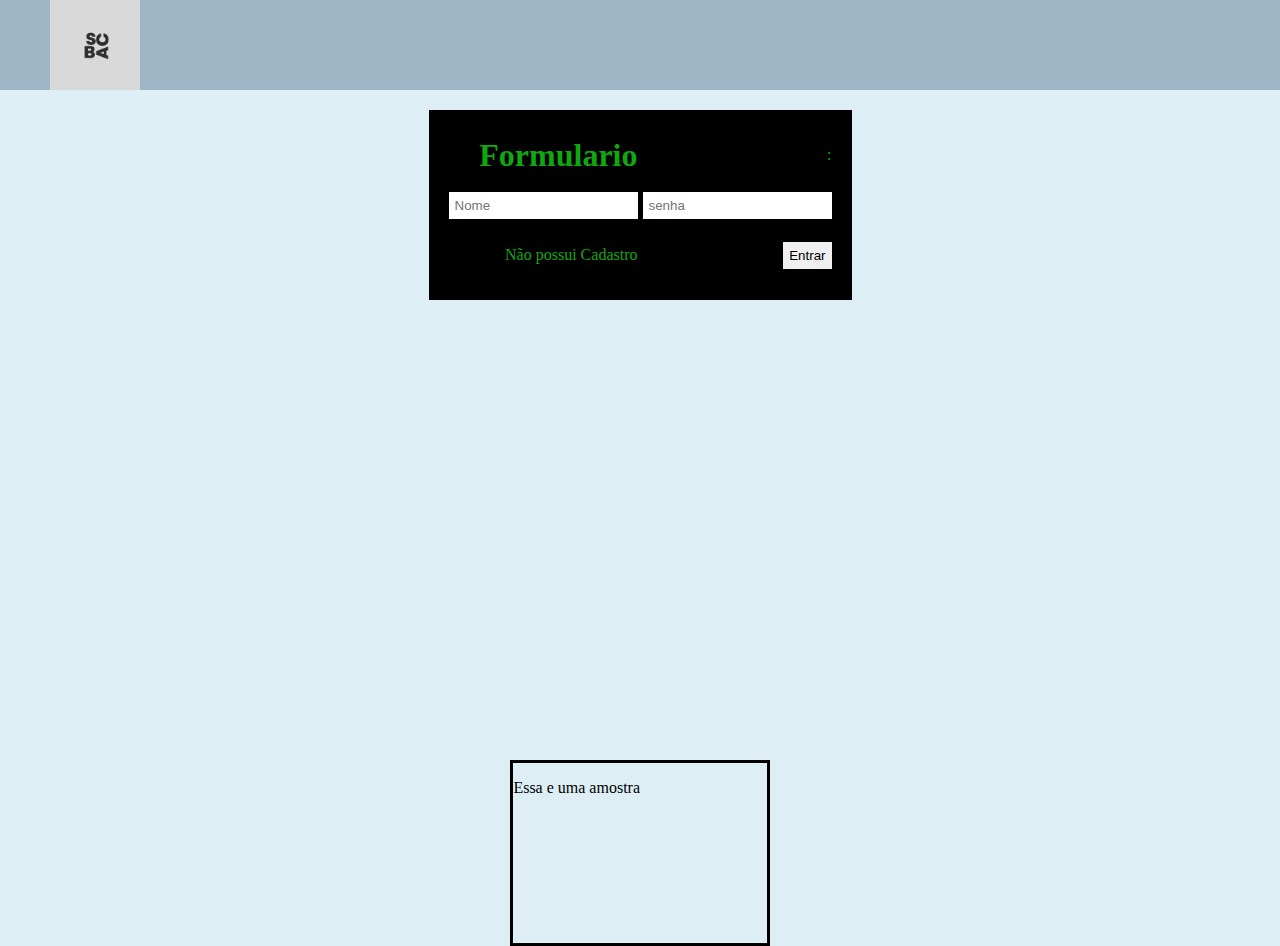
<file: index.html>
<!DOCTYPE html>
<html lang="pt-br">
<head>
    <meta charset="UTF-8">
    <meta name="viewport" content="width=device-width, initial-scale=1.0">
    <script src="https://cdnjs.cloudflare.com/ajax/libs/jquery/3.7.1/jquery.min.js" integrity="sha512-v2CJ7UaYy4JwqLDIrZUI/4hqeoQieOmAZNXBeQyjo21dadnwR+8ZaIJVT8EE2iyI61OV8e6M8PP2/4hpQINQ/g==" crossorigin="anonymous" referrerpolicy="no-referrer"></script>
    <script src="https://cdn.jsdelivr.net/npm/@popperjs/core@2.11.8/dist/umd/popper.min.js" integrity="sha384-I7E8VVD/ismYTF4hNIPjVp/Zjvgyol6VFvRkX/vR+Vc4jQkC+hVqc2pM8ODewa9r" crossorigin="anonymous"></script>
    <script src="https://cdn.jsdelivr.net/npm/bootstrap@5.3.3/dist/js/bootstrap.min.js" integrity="sha384-0pUGZvbkm6XF6gxjEnlmuGrJXVbNuzT9qBBavbLwCsOGabYfZo0T0to5eqruptLy" crossorigin="anonymous"></script>
    <link rel="stylesheet" href="style.css">
    <title>Javascript</title>
</head>
<body>
    <div class="total">
        <div id="header">
           <img src="img/Black-and-Grey-Modern-Aesthetic-Hipster-Font-Logo.ico" alt="logo">
           
        </div>
        <div id="conteiner">

            <div id="formulario">
                <h1>Formulario</h1>  
                <p>:</p>
                <input onkeyup="pegaLetra(event)" id="Nome" placeholder="Nome" type="text">
                <input onkeyup="pegaLetra(event)" id="Senha" placeholder="senha" type="password" name=""> 
                <p>Não possui Cadastro</p>
                <input onclick="btn_castrar()" type="button" value="Entrar">
            </div>
            

        </div>
        <div id="lateral">
            <p>Essa e uma amostra</p> <br>
           <ul id="lista">
               

           </ul>
           <ul>

           </ul>
        </div>
        
    </div>
    <script src="script.js"></script>
</body>
</html>
</file>
<file: style.css>
body, h1{
    margin: 0px;
    padding: 0px;
}

.total{
    background-color: rgb(221, 239, 245);
    display: grid;
    grid-template-areas: 'header header header'
                        'conteiner conteiner conteiner'
                        'lateral lateral lateral';
                        gap: 20px;
    
}
#header{
    background-color: rgb(158, 183, 199);
    height: 10vh;
    text-transform: uppercase;
    grid-area: header;
    display: flex;
    padding-left: 50px;
    justify-content: start;
   
    
}
#header h1{
    display: flex;
   align-items: center;
}
#conteiner {
    
    grid-area: conteiner;
    height: 70vh;
    justify-self: center;
}
#conteiner #formulario{
    padding: 20px;
    background-color: black;
    height: 150px;
    color: rgb(16, 168, 16);
    display: grid;
    align-items: center;
    justify-items: end;
    gap: 5px;
    grid-template-rows: 1fr 1fr 1fr;
    grid-template-columns: 1fr 1fr;
    
   
}
#conteiner #formulario input{
    border: 5px;
    padding: 6px;
}    
#lateral{
    
    grid-area: lateral;
    height: 20vh;
    border: 3px solid black;
    display: grid;
    justify-self: center;
    grid-template-columns: 1fr 1fr;
    
}

.fa
{
    background-color: black;
    color: white;
}
</file>
